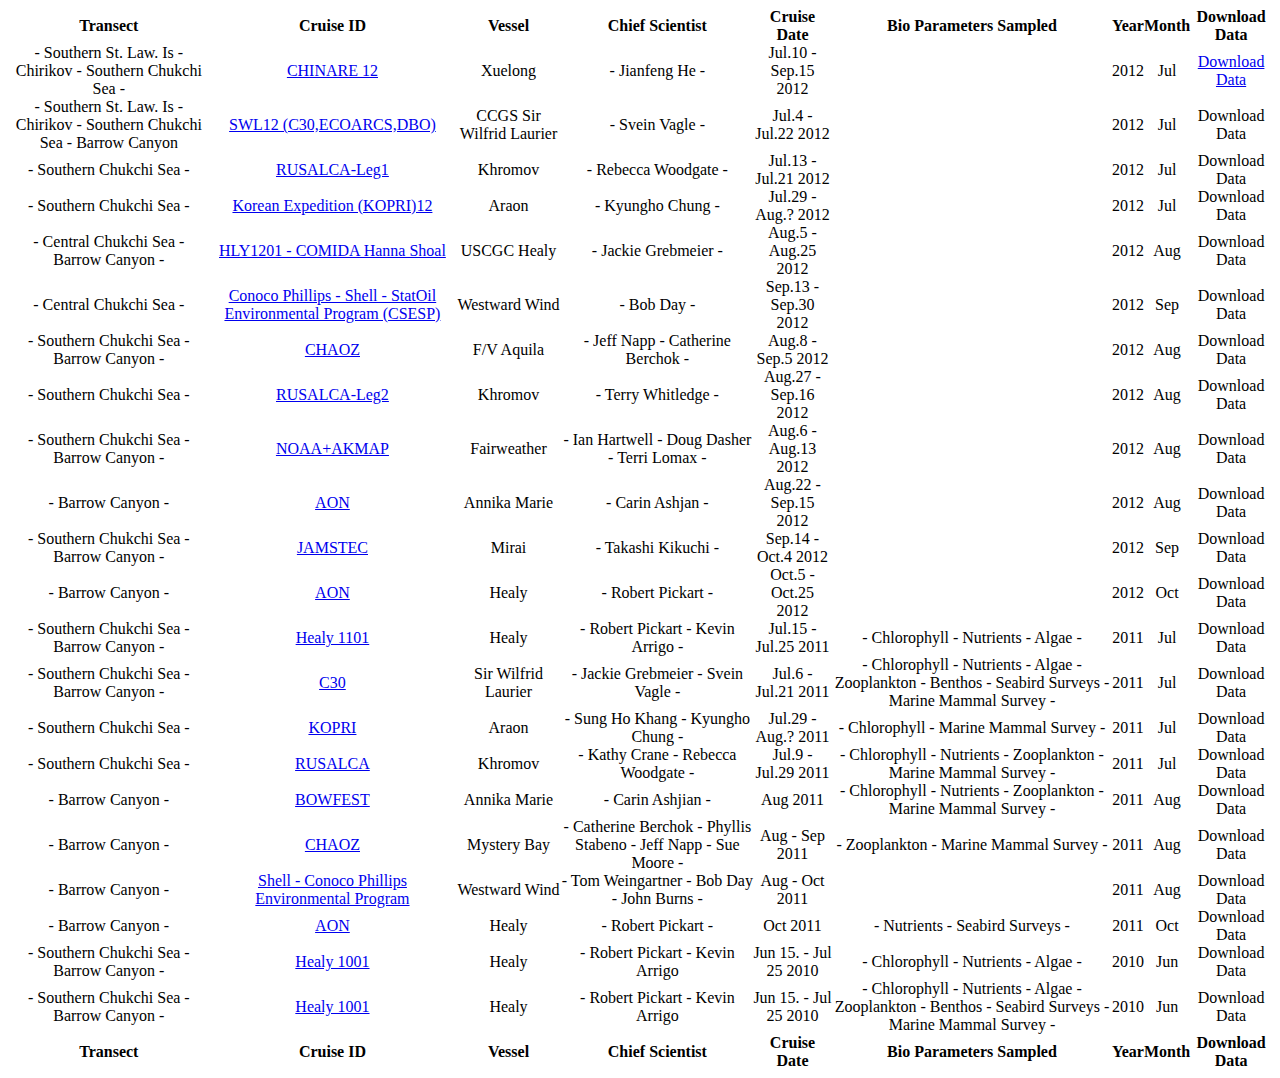
<file: table.html>
<!DOCTYPE html PUBLIC "-//W3C//DTD XHTML 1.0 Transitional//EN" "http://www.w3.org/TR/xhtml1/DTD/xhtml1-transitional.dtd">
<html xmlns="http://www.w3.org/1999/xhtml">
<head>
<meta http-equiv="Content-Type" content="text/html; charset=UTF-8" />
<title>Untitled Document</title>
</head>

<body>
<div>

<table cellpadding="0" cellspacing="0" border="0" class="display" id="example">
	  <thead>
		  <tr>
			  <th>Transect</th>
			  <th>Cruise ID</th>
			  <th>Vessel</th>
			  <th>Chief Scientist</th>
			  <th> Cruise Date</th>
			  <th>Bio Parameters Sampled</th>
			  <th>Year</th>
			  <th>Month</th>
              <th>Download Data</th>
		  </tr>
	  </thead>
	  <tfoot>
			  <tr>
			  <th>Transect</th>
			  <th>Cruise ID</th>
			  <th>Vessel</th>
			  <th>Chief Scientist</th>
			  <th> Cruise Date</th>
			  <th>Bio Parameters Sampled</th>
			  <th>Year</th>
			  <th>Month</th>
              <th>Download Data</th>
		  </tr>
	  </tfoot>
	  
       <tbody>
	  
  <!-- 2012 Cruises  -->
	<tr class = "odd_gradeX">
	 <td align=center>- Southern St. Law. Is - Chirikov - Southern Chukchi Sea -</td> 
	<td align=center><a href="blank_cruise.php">CHINARE 12</a></td>
	<td align=center>Xuelong</td>
	<td align=center> - Jianfeng He -</td>
	<td align=center>Jul.10 - Sep.15 2012</td>
	<td align=center>   </td>
	<td align=center>2012</td>
	<td align=center>Jul</td>
    <td align=center><a href="#" onclick="MM_openBrWindow('docs/mmp_format.pdf','','')">Download Data</a></td>
   </tr>
	 <tr class = "even_gradeX">
	 <td align=center>- Southern St. Law. Is - Chirikov - Southern Chukchi Sea - Barrow Canyon </td> 
	<td align=center><a href="blank_cruise.php">SWL12 (C30,ECOARCS,DBO)</a></td>
	<td align=center>CCGS Sir Wilfrid Laurier</td>
	<td align=center>- Svein Vagle -</td>
	<td align=center>Jul.4 - Jul.22 2012</td>
	<td align=center>   </td>
	<td align=center>2012</td>
	<td align=center>Jul</td>
   <td align=center>Download Data</td> </tr>
		 <tr class = "odd_gradeX">
	 <td align=center>- Southern Chukchi Sea -</td> 
	<td align=center><a href="blank_cruise.php">RUSALCA-Leg1</a></td>
	<td align=center>Khromov</td>
	<td align=center> - Rebecca Woodgate - </td>
	<td align=center>Jul.13 - Jul.21 2012</td>
	<td align=center>   </td>
	<td align=center>2012</td>
	<td align=center>Jul</td>
   <td align=center>Download Data</td> </tr>
	 <tr class = "even_gradeX">
	 <td align=center> - Southern Chukchi Sea -</td> 
	<td align=center><a href="blank_cruise.php">Korean Expedition (KOPRI)12</a></td>
	<td align=center>Araon</td>
	<td align=center> - Kyungho Chung - </td>
	<td align=center>Jul.29 - Aug.? 2012</td>
	<td align=center>   </td>
	<td align=center>2012</td>
	<td align=center>Jul</td>
   <td align=center>Download Data</td> </tr>
   
	  <tr class = "odd_gradeX">
	 <td align=center> - Central Chukchi Sea - Barrow Canyon -</td> 
	<td align=center><a href="blank_cruise.php">HLY1201 - COMIDA Hanna Shoal</a></td>
	<td align=center>USCGC Healy</td>
	<td align=center> - Jackie Grebmeier -</td>
	<td align=center>Aug.5 - Aug.25 2012</td>
	<td align=center>   </td>
	<td align=center>2012</td>
	<td align=center>Aug</td>
   <td align=center>Download Data</td> </tr>
   
	  <tr class = "even_gradeX">
	 <td align=center> - Central Chukchi Sea -</td> 
	<td align=center><a href="blank_cruise.php">Conoco Phillips - Shell - StatOil Environmental Program (CSESP)</a></td>
	<td align=center>Westward Wind</td>
	<td align=center> - Bob Day - </td>
	<td align=center>Sep.13 - Sep.30 2012</td>
	<td align=center>   </td>
	<td align=center>2012</td>
	<td align=center>Sep</td>
   <td align=center>Download Data</td> </tr>
   
	 <tr class = "odd_gradeX">
	 <td align=center> - Southern Chukchi Sea - Barrow Canyon -</td> 
	<td align=center><a href="blank_cruise.php">CHAOZ</a></td>
	<td align=center>F/V Aquila</td>
	<td align=center> - Jeff Napp - Catherine Berchok - </td>
	<td align=center>Aug.8 - Sep.5 2012</td>
	<td align=center>   </td>
	<td align=center>2012</td>
	<td align=center>Aug</td>
   <td align=center>Download Data</td> </tr>
   
	 <tr class = "even_gradeX">
	 <td align=center> - Southern Chukchi Sea -</td> 
	<td align=center><a href="blank_cruise.php">RUSALCA-Leg2</a></td>
	<td align=center>Khromov</td>
	<td align=center> - Terry Whitledge - </td>
	<td align=center>Aug.27 - Sep.16 2012</td>
	<td align=center>   </td>
	<td align=center>2012</td>
	<td align=center>Aug</td>
   <td align=center>Download Data</td> </tr>
   
	 <tr class = "odd_gradeX">
	 <td align=center> - Southern Chukchi Sea - Barrow Canyon -</td> 
	<td align=center><a href="blank_cruise.php">NOAA+AKMAP</a></td>
	<td align=center>Fairweather</td>
	<td align=center> - Ian Hartwell - Doug Dasher - Terri Lomax -</td>
	<td align=center>Aug.6 - Aug.13 2012</td>
	<td align=center>   </td>
	<td align=center>2012</td>
	<td align=center>Aug</td>
   <td align=center>Download Data</td> </tr>
   
	<tr class = "even_gradeX">
	 <td align=center> - Barrow Canyon -</td> 
	<td align=center><a href="blank_cruise.php">AON</a></td>
	<td align=center>Annika Marie</td>
	<td align=center> - Carin Ashjan -</td>
	<td align=center>Aug.22 - Sep.15 2012</td>
	<td align=center>   </td>
	<td align=center>2012</td>
	<td align=center>Aug</td>
   <td align=center>Download Data</td> </tr>
   
   
   
	 <tr class = "odd_gradeX">
	 <td align=center> - Southern Chukchi Sea - Barrow Canyon -</td> 
	<td align=center><a href="blank_cruise.php">JAMSTEC</a></td>
	<td align=center>Mirai</td>
	<td align=center> - Takashi Kikuchi -</td>
	<td align=center>Sep.14 - Oct.4 2012</td>
	<td align=center>   </td>
	<td align=center>2012</td>
	<td align=center>Sep</td>
   <td align=center>Download Data</td> </tr>
   
   
	<tr class = "even_gradeX">
	 <td align=center> - Barrow Canyon -</td> 
	<td align=center><a href="blank_cruise.php">AON</a></td>
	<td align=center>Healy</td>
	<td align=center> - Robert Pickart -</td>
	<td align=center>Oct.5 - Oct.25 2012</td>
	<td align=center>   </td>
	<td align=center>2012</td>
	<td align=center>Oct</td>
   <td align=center>Download Data</td> </tr>
   
	
	 <!--<tr class = "odd_gradeX">
	 <td align=center> - Cambridge Bay -</td> 
	<td align=center><a href="blank_cruise.php">DFO</a></td>
	<td align=center>RV Bergmann</td>
	<td align=center> - Eddy Carmac -</td>
	<td align=center>Summer</td>
	<td align=center>   </td>
	<td align=center>2012</td>
	<td align=center> </td>
   <td align=center>Download Data</td> </tr>-->
   
   
   
  <!-- 2011 Cruises  -->
  
  
   <tr class = "even_gradeX">
	 <td align=center> - Southern Chukchi Sea - Barrow Canyon -</td> 
	<td align=center><a href="blank_cruise.php">Healy 1101</a></td>
	<td align=center>Healy</td>
	<td align=center>- Robert Pickart - Kevin Arrigo -</td>
	<td align=center>Jul.15 - Jul.25 2011</td>
	<td align=center>  - Chlorophyll - Nutrients - Algae -   </td>
	<td align=center>2011</td>
	<td align=center>Jul</td>
   <td align=center>Download Data</td> </tr>
   
	<tr class = "odd_gradeX">
	 <td align=center> - Southern Chukchi Sea - Barrow Canyon -</td> 
	<td align=center><a href="blank_cruise.php">C30</a></td>
	<td align=center>Sir Wilfrid Laurier</td>
	<td align=center>- Jackie Grebmeier - Svein Vagle - </td>
	<td align=center>Jul.6 - Jul.21 2011</td>
	<td align=center>  - Chlorophyll - Nutrients - Algae - Zooplankton - Benthos - Seabird Surveys - Marine Mammal Survey -    </td>
	<td align=center>2011</td>
	<td align=center>Jul</td>
   <td align=center>Download Data</td> </tr>
   
	 <tr class = "even_gradeX">
	 <td align=center> - Southern Chukchi Sea -</td> 
	<td align=center><a href="blank_cruise.php">KOPRI</a></td>
	<td align=center>Araon</td>
	<td align=center>- Sung Ho Khang - Kyungho Chung - </td>
	<td align=center>Jul.29 - Aug.? 2011</td>
	<td align=center>  - Chlorophyll - Marine Mammal Survey -    </td>
	<td align=center>2011</td>
	<td align=center>Jul</td>
   <td align=center>Download Data</td> </tr>
   
	 <tr class = "odd_gradeX">
	 <td align=center> - Southern Chukchi Sea -</td> 
	<td align=center><a href="blank_cruise.php">RUSALCA</a></td>
	<td align=center>Khromov</td>
	<td align=center>- Kathy Crane - Rebecca Woodgate - </td>
	<td align=center>Jul.9 - Jul.29 2011</td>
	<td align=center>  - Chlorophyll - Nutrients - Zooplankton - Marine Mammal Survey -    </td>
	<td align=center>2011</td>
	<td align=center>Jul</td>
   <td align=center>Download Data</td> </tr>
   
   
	
	 <tr class = "even_gradeX">
	 <td align=center> - Barrow Canyon -</td> 
	<td align=center><a href="blank_cruise.php">BOWFEST</a></td>
	<td align=center>Annika Marie</td>
	<td align=center>- Carin Ashjian - </td>
	<td align=center>Aug 2011</td>
	<td align=center>  - Chlorophyll - Nutrients - Zooplankton - Marine Mammal Survey -    </td>
	<td align=center>2011</td>
	<td align=center>Aug</td>
   <td align=center>Download Data</td> </tr>
   
	
	 <tr class = "even_gradeX">
	 <td align=center> - Barrow Canyon -</td> 
	<td align=center><a href="blank_cruise.php">CHAOZ</a></td>
	<td align=center>Mystery Bay</td>
	<td align=center>- Catherine Berchok - Phyllis Stabeno - Jeff Napp - Sue Moore - </td>
	<td align=center>Aug - Sep 2011</td>
	<td align=center>  - Zooplankton - Marine Mammal Survey -    </td>
	<td align=center>2011</td>
	<td align=center>Aug</td>
   <td align=center>Download Data</td> </tr>
   
	  <tr class = "odd_gradeX">
	 <td align=center> - Barrow Canyon -</td> 
	<td align=center><a href="blank_cruise.php">Shell - Conoco Phillips Environmental Program</a></td>
	<td align=center>Westward Wind</td>
	<td align=center>- Tom Weingartner - Bob Day - John Burns - </td>
	<td align=center>Aug - Oct 2011</td>
	<td align=center>    </td>
	<td align=center>2011</td>
	<td align=center>Aug</td>
   <td align=center>Download Data</td> </tr>
   
	 <tr class = "even_gradeX">
	 <td align=center> - Barrow Canyon -</td> 
	<td align=center><a href="blank_cruise.php">AON</a></td>
	<td align=center>Healy</td>
	<td align=center>- Robert Pickart - </td>
	<td align=center>Oct 2011</td>
	<td align=center>  - Nutrients - Seabird Surveys -    </td>
	<td align=center>2011</td>
	<td align=center>Oct</td>
   <td align=center>Download Data</td> </tr>
   
	
	
  <!-- 2010 Cruises  -->
   
	  <tr class = "odd_gradeX">
	 <td align=center> - Southern Chukchi Sea - Barrow Canyon -</td> 
	<td align=center><a href="blank_cruise.php">Healy 1001</a></td>
	<td align=center>Healy</td>
	<td align=center>- Robert Pickart - Kevin Arrigo </td>
	<td align=center>Jun 15. - Jul 25 2010</td>
	<td align=center>  - Chlorophyll - Nutrients - Algae -    </td>
	<td align=center>2010</td>
	<td align=center>Jun</td>
   <td align=center>Download Data</td> </tr>
   
	
	  <tr class = "exen_gradeX">
	 <td align=center> - Southern Chukchi Sea - Barrow Canyon -</td> 
	<td align=center><a href="blank_cruise.php">Healy 1001</a></td>
	<td align=center>Healy</td>
	<td align=center>- Robert Pickart - Kevin Arrigo </td>
	<td align=center>Jun 15. - Jul 25 2010</td>
	<td align=center>  - Chlorophyll - Nutrients - Algae - Zooplankton - Benthos - Seabird Surveys - Marine Mammal Survey -    </td>
	<td align=center>2010</td>
	<td align=center>Jun</td>
   <td align=center>Download Data</td> </tr>
   
   
   
  </tbody>
  </table>
  </div>
  

</body>
</html>
</file>
